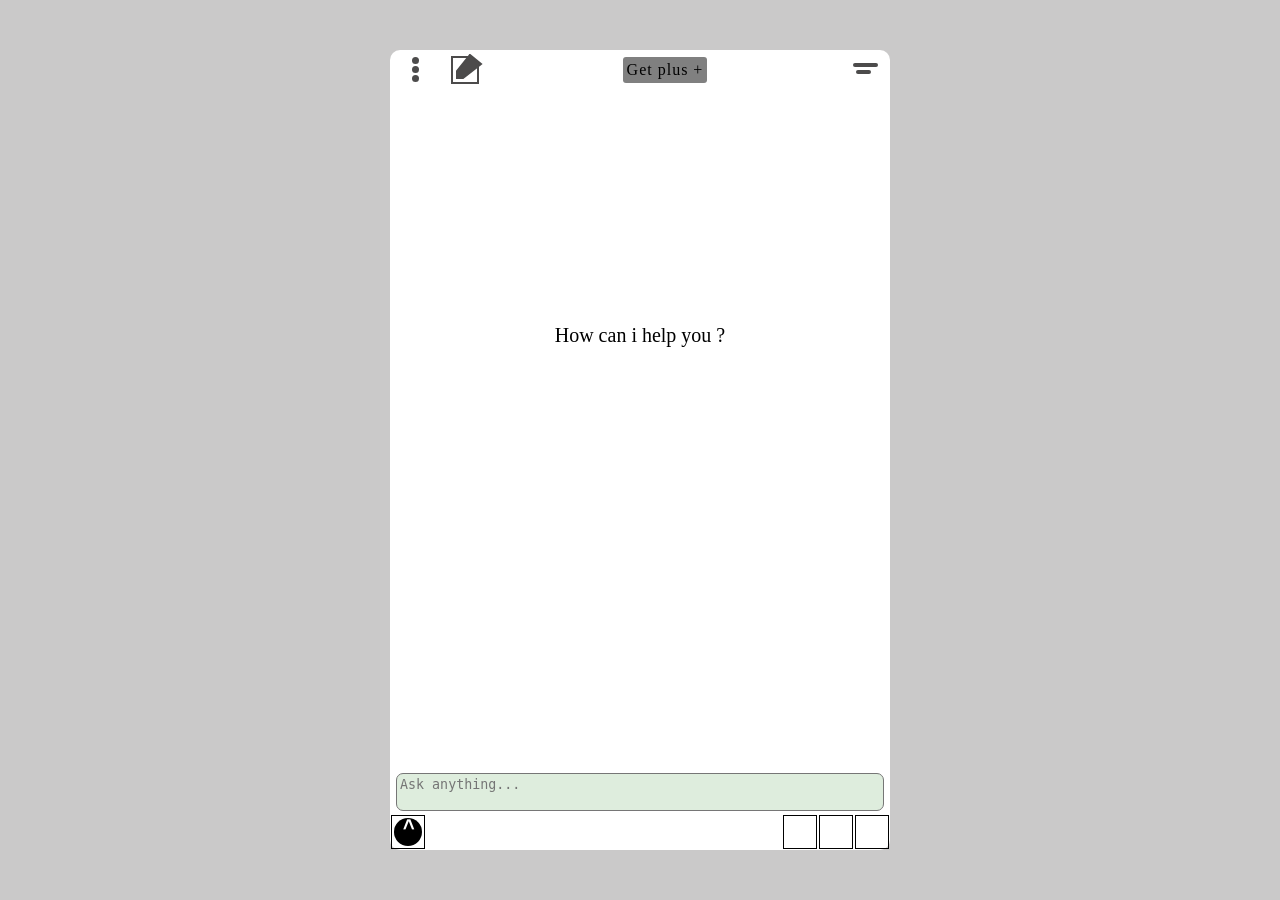
<file: chatgpt clone/index.html>
<!DOCTYPE html>
<html lang="en">
<head>
    <meta charset="UTF-8">
    <title>Chatgpt - clone</title>
    <link rel="stylesheet" href="index.css">
</head>
<body>
    <div class="container">
        <div class="top">
            <span class="icon options">
                <span class="option-dot"></span>
                <span class="option-dot"></span>
                <span class="option-dot"></span>
            </span>
            <span class="icon new-chat">
                <svg>
                    <!-- draw cadre  -->
                    <path d="M 25 7 7 7 7  33 33 33 33 15" stroke="rgb(76, 75, 75)" fill="none"></path>
                    <!-- draw pen -->
                    <path d="M 25 5  12 21  12 28 18 28  36 14  25 5 " stroke="rgb(76, 75, 75)" fill="rgb(76, 75, 75)"></path>
                </svg>
            </span>
            <span class="icon get-plus">
                <span>Get plus +</span>
            </span>
            <span class="icon menu">
                <span class="menu-bar"></span>
                <span class="menu-bar"></span>
            </span>
        </div>

        <div class="main">
            <!-- help message : hide only if send button clicked and the input text !empty -->
            <div class="ask-help">
                <span>
                    How can i help you ?
                </span>
            </div>

            <!-- load effects  -->
            <!-- <div class="loader">
                <span class="loader">
                    <span></span>
                    <span></span>
                    <span></span>
                </span>
            </div> -->

            <!-- messages are added with js  -->
            
        </div>


        <div class="bottom">
            <span class="input">
                <textarea  id="input" placeholder="Ask anything..."></textarea>
            </span>
            <span class="tools">
                <span class="icon send clicked">
                    <span class="send-btn"></span>
                </span>
                <span class="space"></span>
                <span class="icon  search clicked"></span>
                <span class="icon  audio-chat clicked"></span>
                <span class="icon  add-files clicked"></span>
            </span>
        </div>
    </div>
    <script src="index.js"></script>
</body>
</html>
</file>
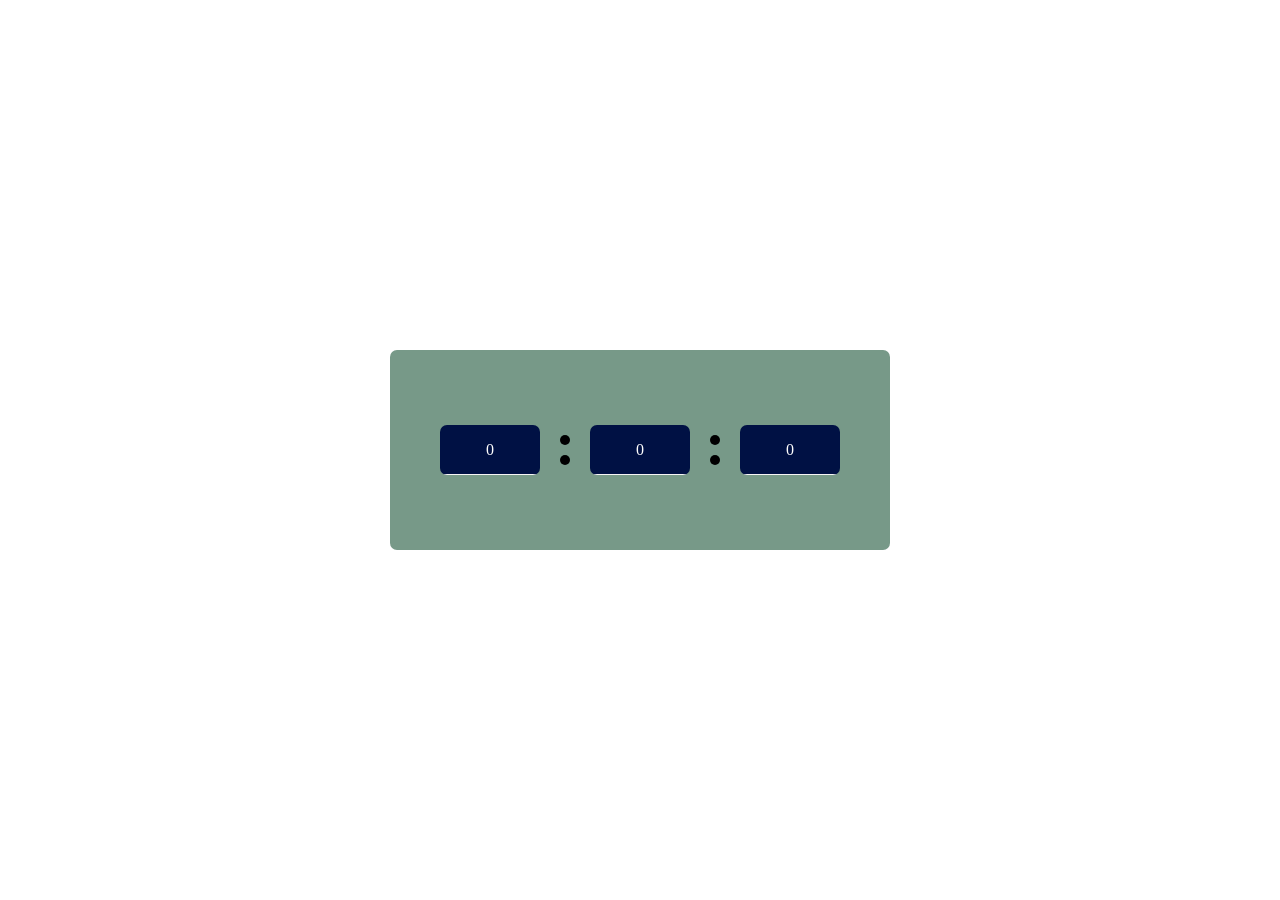
<file: countdown/index.html>
<!DOCTYPE html>
<html lang="en">
<head>
    <meta charset="UTF-8">
    <title>Animated navbar</title>
    <link rel="stylesheet" href="index.css">
</head>
<body>
    <div class="countdown">
        <div class="part">
            <div class="slide" id="hours">
                
            </div>
        </div>
        <span class="dots"></span>
        <div class="part">
            <div class="slide" id="minutes"></div>
        </div>
        <span class="dots"></span>
        <div class="part">
            <div class="slide" id="seconds">

            </div>
        </div>
    </div>
    <script>
        // creat spans under slides 
          //hours 
        for (var i = 0 ; i < 24 ; i++){
            document.getElementById("hours").innerHTML += `<span>${i}</span>`
        }

          //minutes
        for (var i = 0 ; i <=59 ; i++){
            document.getElementById("minutes").innerHTML += `<span>${i}</span>`
        }
          //seconds
        for (var i = 0 ; i <= 59 ; i++){
            document.getElementById("seconds").innerHTML += `<span>${i}</span>`
        }

        // function of slide
        function slide(id="hours",to=10){
            var slider = document.getElementById(id);
            slider.style.transform = "translateY(" + to * -50 + "px)";
        }


        
        var c = setInterval(()=>{
        var date = new Date();
        var s = date.getSeconds();
        var min = date.getMinutes();
        var h = date.getHours();
        // load slider
        slide("seconds",s);
        slide("minutes",min);
        slide("hours",h);
        },1000)

        // document.onclick = () => {clearInterval(c)}

    </script>
</body>
</html>
</file>
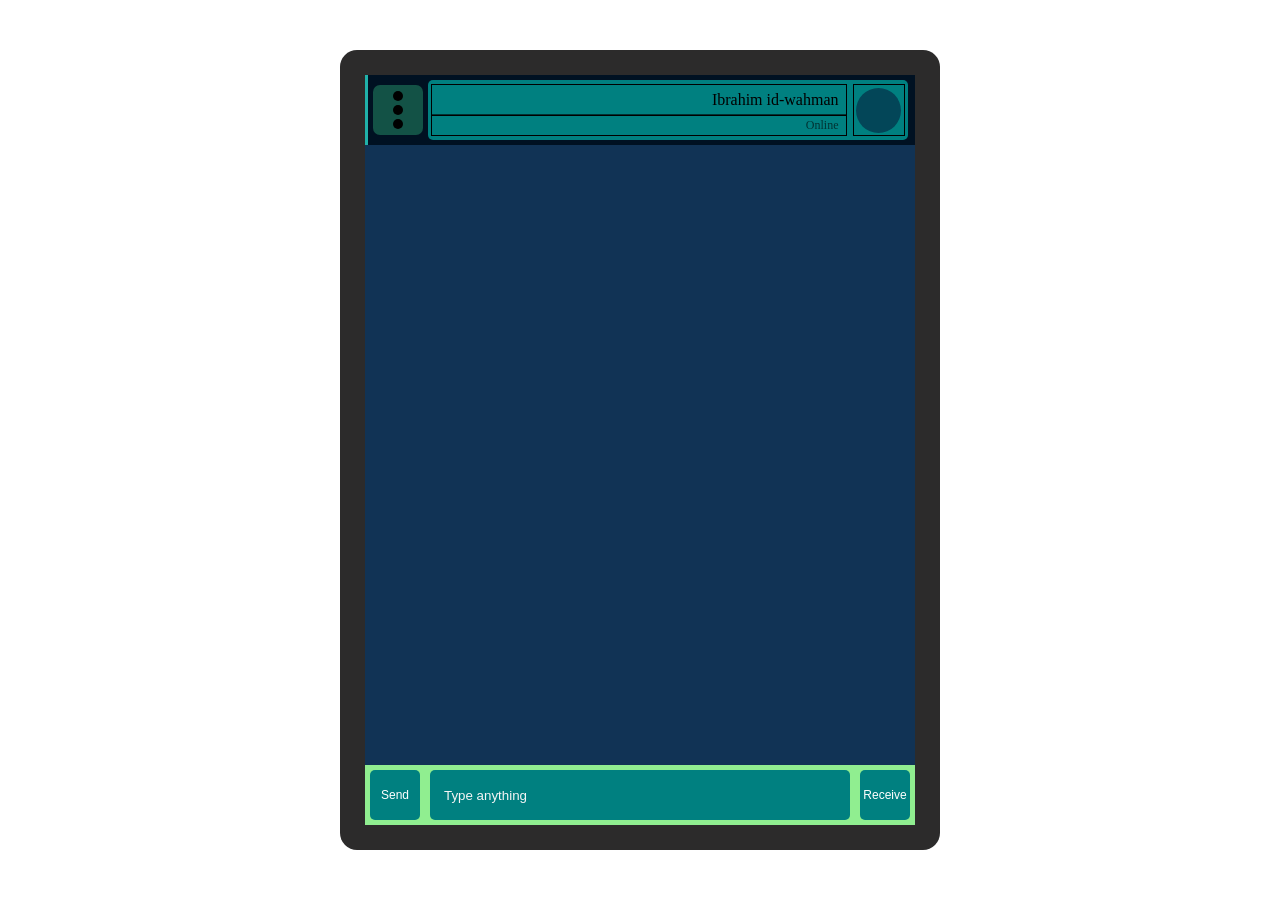
<file: message chat clone/index.html>
<!DOCTYPE html>
<html lang="en">
<head>
    <meta charset="UTF-8">
    <title>iphone clone</title>
    <link rel="stylesheet" href="index.css">
</head>
<body class="flex-center">
    <div class="container flex-center" id="container">

        <div class="main flex-column flex-align">
            <div class="top flex-align">
                <div class="options flex-center flex-column clicked">
                    <span></span><span></span><span></span>
                </div>
                <div class="center flex-align">
                    <div class="name-infos flex-column">
                        <div class="name flex-align">
                            <span>Ibrahim id-wahman</span>
                        </div>
                        <div class="infos flex-align">
                            <span>Online</span>
                        </div>
                    </div>
                    <div class="profile flex-center">
                        <span class="profile"></span>
                    </div>
                </div>
            </div>
            <div class="messages flex-column" id="messages">
                <!-- <div class="message from">
                    <p class="text ">
                        message from [base64]
                    </p>
                </div>
                <div class="message to">
                    <p class="text">
                        message to receivermessage to receivermessage to receivermessage to receivermessage to receivermessage to receivermessage to receivermessage to receivermessage to receivermessage to receivermessage to receivermessage to receivermessage to receivermessage to receivermessage to receivermessage to receivermessage to receivermessage to receivermessage to receivermessage to receivermessage to receivermessage to receiver vvvvvvvvvvvvvvvvvvvvvvvvvvvvvvvvvvvvvvvvvvvvvvvvvvvvvvvvvvvvvvvvvvvvvvvvvvvvvvvv
                    </p>
                </div> -->
                
            </div>
            <div class="bottom-panel flex-align">
                <div class="send clicked flex-center" id="Send">Send</div>
                <div class="input flex-align">
                    <input type="text" id="text" placeholder="Type anything">
                </div>
                <div class="send clicked flex-center" id="Receive">Receive</div>
            </div>            
        </div>
    </div>


    <script src="index.js"></script>
</body>
</html>
</file>
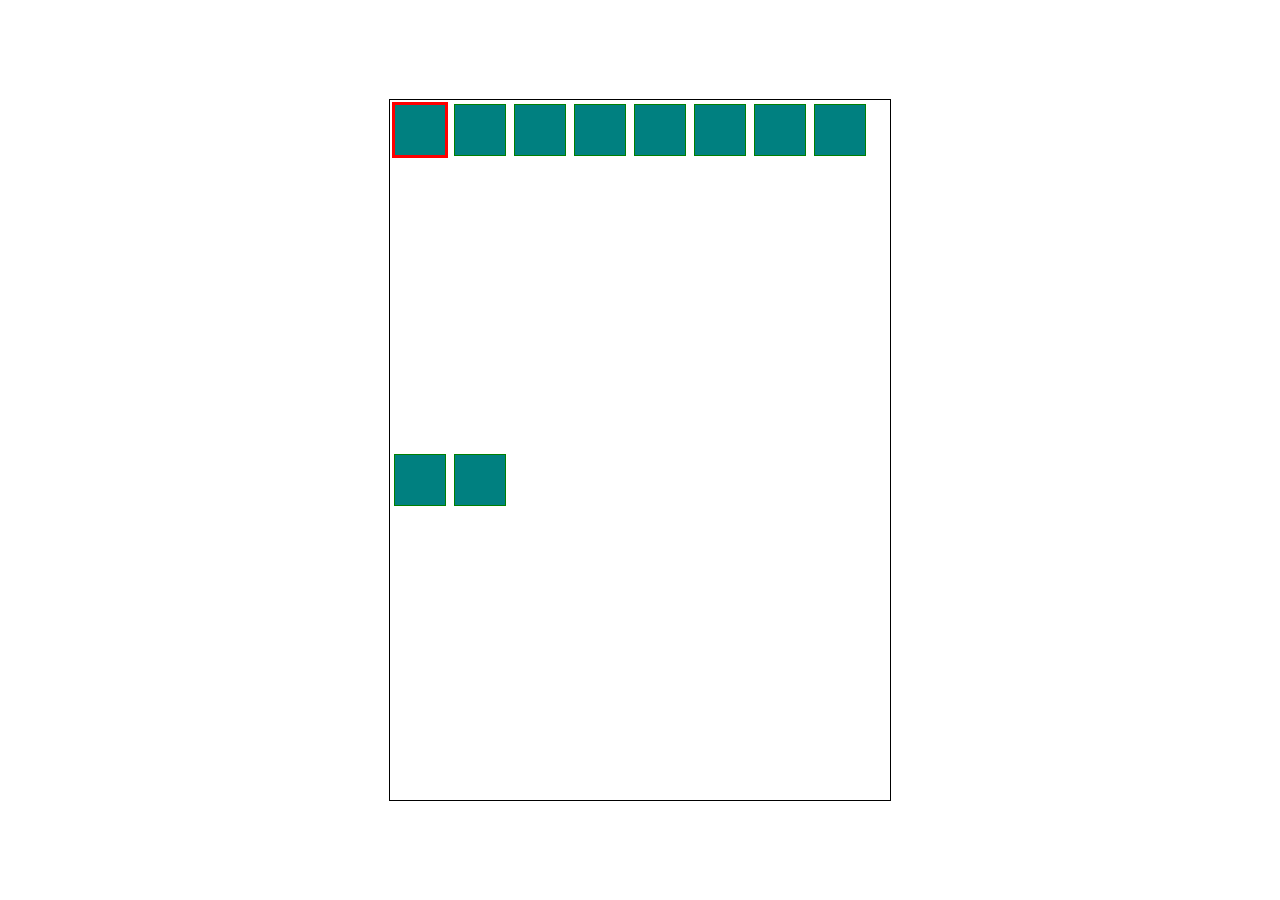
<file: multi-select in javaScript/index.html>
<!DOCTYPE html>
<html lang="en">
<head>
    <meta charset="UTF-8">
    <title> Multi deete items in js </title>
    <link rel="stylesheet" href="index.css">
</head>
<body>
    <div class="container">
        <span data-select="true"></span>
        <span data-select="false"></span>
        <span data-select="false"></span>
        <span data-select="false"></span>
        <span data-select="false"></span>
        <span data-select="false"></span>
        <span data-select="false"></span>
        <span data-select="false"></span>
        <span data-select="false"></span>
        <span data-select="false"></span>
    </div>
    <script src="index.js"></script>
</body>
</html>
</file>
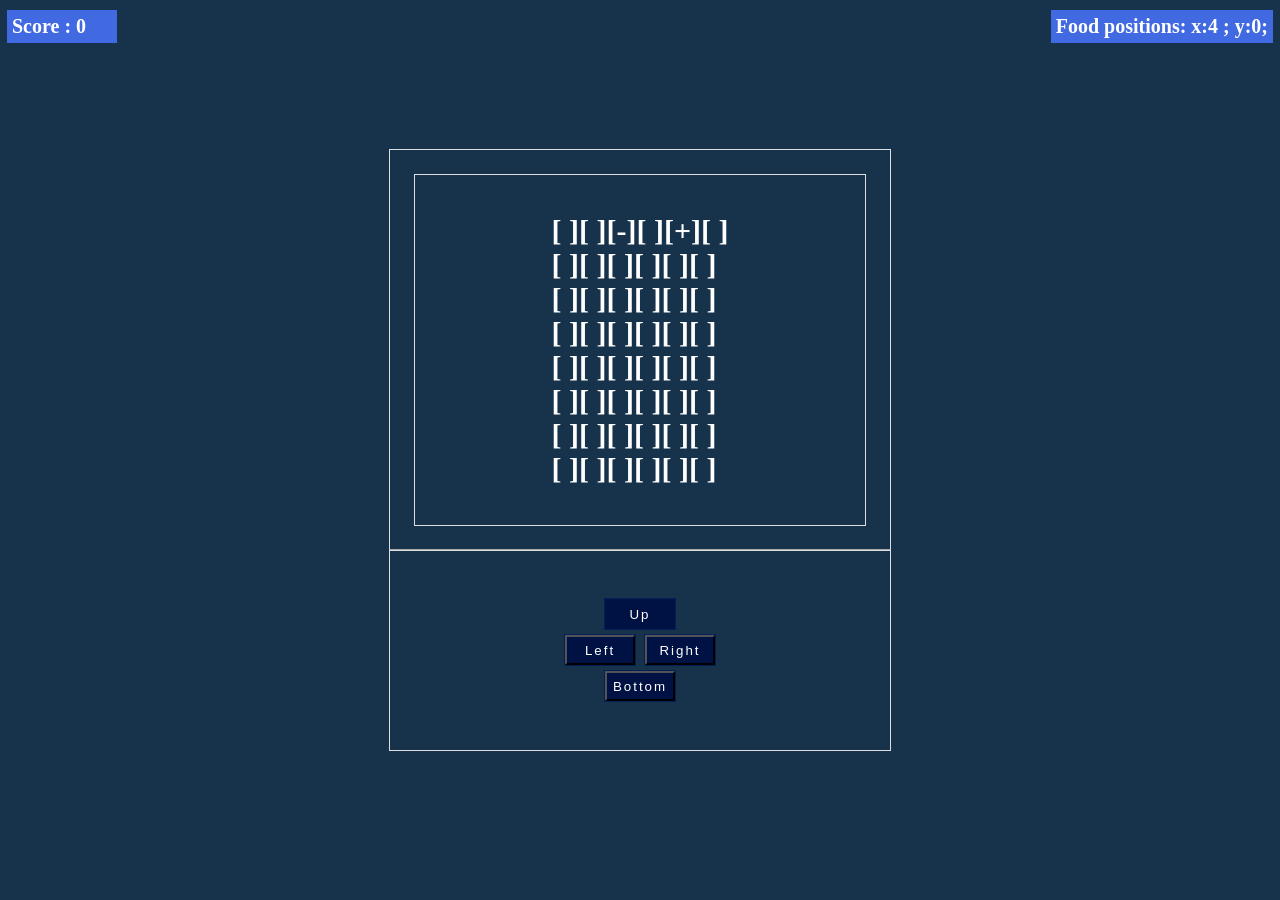
<file: snake game console/index.html>
<!DOCTYPE html>
<html lang="en">
<head>
    <meta charset="UTF-8">
    <title>Document</title>
    <link rel="stylesheet" href="index.css">
</head>
<body>
    <div class="container">
        <div class="output">
            <p id="output"></p>
        </div>
        <div class="controls">
            <button class="up" onclick="direction='up'">Up</button>
            <div>
                <button class="left" onclick="direction='left'">Left</button>
                <button class="right" onclick="direction='right'">Right</button>
            </div>
            <button class="bottom" onclick="direction='down'">Bottom</button>
        </div>
    </div>
    <span id="score">0</span>
    <span id="food">x:0;y:0;</span>
    <script src="index.js"></script>
</body>
</html>
</file>
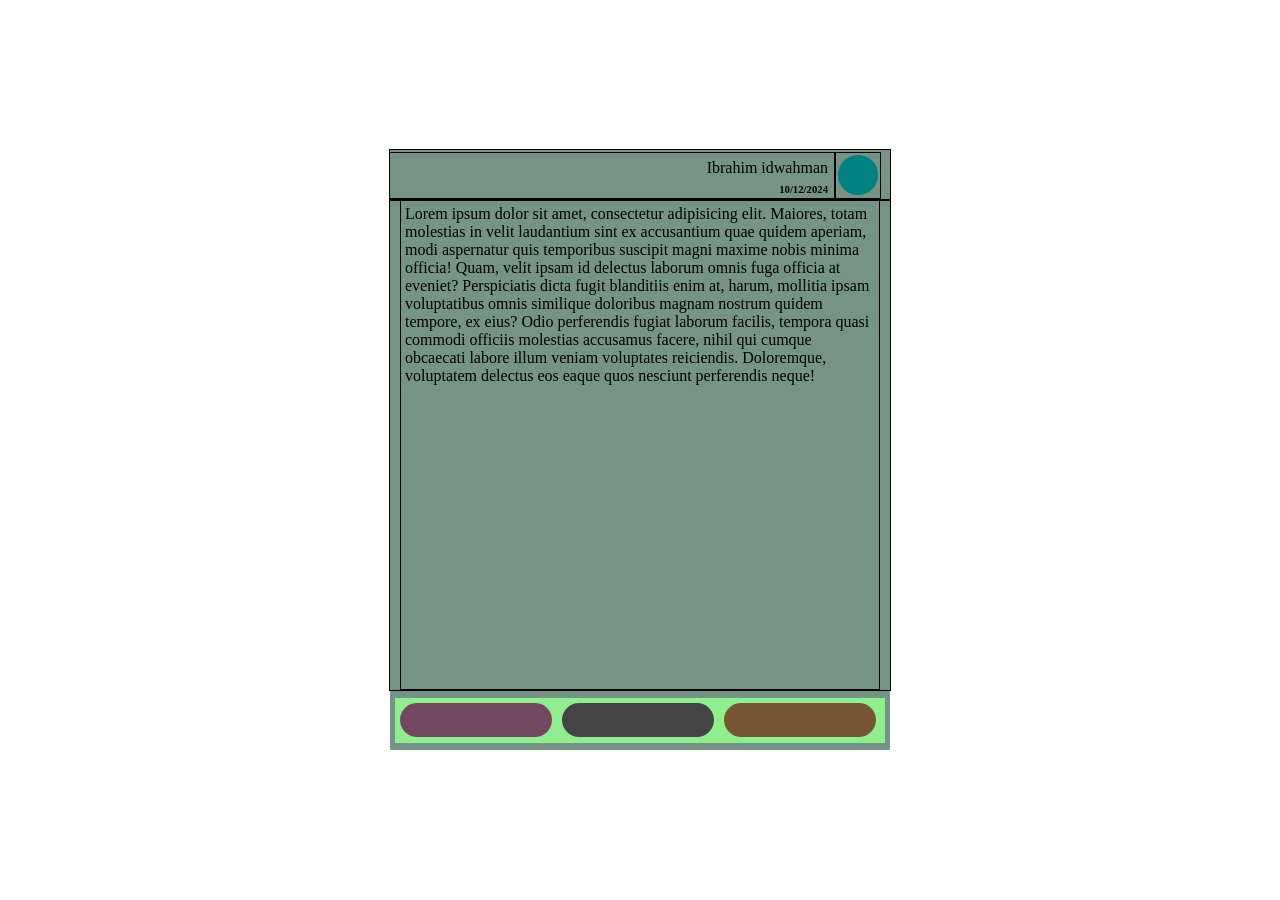
<file: facebok clons/facebook posts/index.html>
<!DOCTYPE html>
<html>
<head>
    <meta charset="UTF-8">
    <title>html tutorial</title>
    <link rel="stylesheet" href="index.css">
</head>
<body>
    <div class="container">
        <div class="top">
            <div class="profile">
                <span class="profile-image"></span>
            </div>
            <div class="name-infos">
                <span>Ibrahim idwahman</span>
                <h6> 10/12/2024 </h6>
            </div>
        </div>
        <div class="main">
            <div class="text">
                <span>
                    Lorem ipsum dolor sit amet, consectetur adipisicing elit. Maiores, totam molestias in velit laudantium sint ex accusantium quae quidem aperiam, modi aspernatur quis temporibus suscipit magni maxime nobis minima officia!
                    Quam, velit ipsam id delectus laborum omnis fuga officia at eveniet? Perspiciatis dicta fugit blanditiis enim at, harum, mollitia ipsam voluptatibus omnis similique doloribus magnam nostrum quidem tempore, ex eius?
                    Odio perferendis fugiat laborum facilis, tempora quasi commodi officiis molestias accusamus facere, nihil qui cumque obcaecati labore illum veniam voluptates reiciendis. Doloremque, voluptatem delectus eos eaque quos nesciunt perferendis neque!
                </span>
            </div>
        </div>
        <div class="bottom">
            <div class="bottom-container">
                <span class="share clicked"></span>
                <span class="comment clicked"></span>
                <span class="react clicked"></span>
            </div>
            
        </div>
    </div>
</body>
</html>
</file>
<file: chatgpt clone/index.css>
* {
    padding : 0;
    margin : 0;
    user-select: none;
    flex-shrink: 0;
}
body, html {
    width : 100%;
    height : 100%;
}

body {
    display: flex;
    align-items : center;
    justify-content : center;
    background : #cac9c9;
    font-family: Consolas;
}

.container {
    width : 500px;
    height : 800px;
    background : white;
    border-radius : 10px;
    display : flex;
    flex-direction: column;
    align-items : center;
}
.container .top {
    width : 100%;
    height : 40px;
    display : flex;
    align-items : center;
    margin-bottom : 70px;
}

.top span.icon {
    width : 50px;
    height : 50px;
    display : flex;
    align-items : center;
    justify-content: center;
    cursor : pointer;
}
span.icon.get-plus {
    flex-grow: 1;
    cursor : auto;
}

span.icon.options {flex-direction: column;}
span.options span.option-dot {
    width : 7px;
    height : 7px;
    background : rgb(76, 75, 75);
    border-radius: 2pc;
    margin-bottom : 2px
}

span.get-plus span {
    width : fit-content;
    padding : 4px ;
    background : gray;
    border-radius: 3px;
    letter-spacing: 1px;
    font-family: Consolas;
    cursor : pointer
}
span.icon:active {transform : scale(0.95)}
span.new-chat svg {
    width : 40px;
    height : 40px;
}
span.new-chat svg path {
    stroke-width: 2px;
    stroke-linecap: round;
}
span.icon.menu {flex-direction: column;}
span.icon.menu span.menu-bar {
    width : 25px;
    height : 4px;
    background: rgb(76, 75, 75);
    border-radius : 3px;
    margin-bottom : 3px;
}
span.icon.menu span.menu-bar:nth-child(2){
    width : 15px;
    margin-right : 4px
}

.main {
    width : calc(100% - 20px);
    height : 700px;
    flex-shrink: 1;
    display : flex;
    flex-direction: column;
    padding-inline: 9px;
    overflow: hidden;
    overflow-y: auto;
}
/* 
.main::-webkit-scrollbar-button {
    background : #aaa;
} */
::-webkit-scrollbar-thumb {
    background : #aaa;
    border-radius: 7px;
}
.main .ask-help {
    width : 100%;
    height : 350px;
    display: flex;
    align-items: center;
    justify-content: center;
    color : black;
    font-size : 20px;
    
}
.main .message {
    width : 100%;
    height : fit-content;
    min-height: 40px;
    display : flex;
    align-items : center;
    margin-bottom : 3px;
}
/* .main > *:nth-child(1) {margin-top : 30px} */

.message.from {justify-content: flex-start;}
.message.to {justify-content: flex-end;}

.main .message span.text {
    min-width : 180px ;
    max-width: 300px;
    display : flex;
    word-wrap: break-word;
    flex-direction: column;
    height : fit-content;
    flex-wrap: wrap;
    word-break: break-all;
    min-height : 30px;
    border-radius : 7px;
    padding-inline : 5px;
    padding-block : 5px;
}
.message.from  .text{
    background : teal;
    color : white;
}
.message.to .text {
    background : grey;
    color : white;
}

.bottom {
    width : 100%;
    height : 80px;
    display: flex;
    flex-direction: column;
}
.bottom > span {
    width : 100%;
    height : 50%;
    flex-grow: 1;
    display: flex;
    align-items: center;
}
.clicked {cursor : pointer}
.clicked:active {transform: scale(0.95);}

.bottom span.input {justify-content: center;}
.bottom span.input #input {
    width : calc(100% - 20px);
    min-height : 30px;
    height: fit-content;
    max-height: 80px;
    background : #deeddd;
    border-radius: 7px;
    padding : 3px;
    resize: none;
}

.bottom span.tools {height : 40%;}

.bottom span.tools span.icon {
    width : 32px;
    height : 32px;
    outline : solid 1px;
    margin-inline: 2px;
    display: flex;
    align-items: center;
    justify-content: center;
}
span.tools span.send span.send-btn {
    width : 28px;
    height : 28px;
    background : black;
    border-radius: 2pc;
}
span.tools span.send span.send-btn::before {
    content: "<";
    color : white;
    font-family: Arial;
    font-size : 20px;
    display : block;
    transform: rotate(90deg);
    text-indent: 3px;
    font-weight: 900;
}

.bottom span.tools  span.space {
    flex-grow: 1;
}

div.loader {
    width : 100%;
    height : 40px;
    display: flex;
    align-items: center;
    direction: rtl;
}

div.loader span.loader {
    width : 100px;
    height : 30px;
    display: flex;
    align-items: center;
    justify-content: center;
}

span.loader span {
    width : 10px;
    height : 10px;
    background : black;
    border-radius: 7px;
    margin-right: 5px;
}

span.loader span:nth-child(1){
    animation : load 1s infinite 0.3s
}


span.loader span:nth-child(2){
    animation : load 1s infinite 0.5s
}


span.loader span:nth-child(3){
    animation : load 1s infinite 0.7s
}

@keyframes load {
    0% , 100% {
        transform: translateY(0px);
    }
    25% {
        transform: translateY(-7px);
    }
}
</file>
<file: countdown/index.css>
* {
    padding: 0;
    margin: 0;
    flex-shrink: 0;
}
html , body {
    width : 100%;
    height : 100%;
}
body {
    display: flex;
    align-items: center;
    justify-content: center;
}

.countdown {
    width : 500px;
    height : 200px;
    display: flex;
    align-items: center;
    justify-content: center;
    background-color: #798;
    border-radius: 7px;
}
.part {
    width: 100px;
    height : 50px;
    border-radius: 7px;
    /* background-color: #014; */
    margin-inline: 5px;
    display: flex;
    justify-content: center;
    /* remove this after =>*/  overflow: hidden; 
}
.slide{
    width: 100px;
    height : fit-content;
    min-height: 100px;
    transition: .2s;
}
.part .slide span {
    width : 100%;
    height : 50px;
    display: flex;
    justify-content: center;
    align-items: center;
    color : white;
    outline : solid 0.5px whitesmoke;
    background-color: #014;
    font-family: cursive;
}
span.dots {
    width : 40px;
    height : 70px;
    display: flex;
    justify-content: center;
    align-items: center;
    flex-direction: column;
    /* outline : solid 1px; */
}
.dots::before {
    content :"";
    width : 10px;
    height : 10px;
    background-color: black;
    border-radius: 1pc;
    margin-block: 5px;
}

.dots::after {
    content :"";
    width : 10px;
    height : 10px;
    background-color: black;
    border-radius: 1pc;
    margin-block: 5px;
}
</file>
<file: message chat clone/index.css>
* {
    padding : 0;
    margin : 0;
    flex-shrink: 0;
    user-select: none;
}
html , body {
    width : 100%;
    height : 100%;
}
body {    font-family: Consolas;}

.flex-center {display : flex;align-items: center;justify-content: center;}
.flex-column{display: flex;flex-direction: column;}
.flex-align{display: flex;align-items: center;}
.flex-justify{display: flex;justify-content: center;}
.clicked{cursor: pointer;}
.clicked:active{scale : 0.95}

div.container {
    width : 600px;
    height : 800px;
    background : rgb(44, 43, 43);
    border-radius: 17px;
    
}

.main {
    width : 550px;
    height : 750px;
    background : lightseagreen;
    overflow : hidden;
}

.container .main .top {
    width : 550px;
    height : 70px;
    background : #012;
    margin-left: 5px;
}
.messages {
    width : 550px;
    height : 400px;
    flex-grow: 1;
    background : #135;
    overflow-y: auto;
}
.bottom-panel {
    width : 550px;
    height : 60px;
    background : lightgreen
}

.message {
    padding : 2px;
    height : fit-content;
    min-height: 40px;
    margin-block : 1px;
}

.message.from {
    direction: rtl;
}
.message p {
    font-family : Consolas;
    width : fit-content;
    height : fit-content;
    max-width: 300px;
    padding : 5px;
    border-radius: 7px;
    margin-inline: 12px;
    word-wrap: break-word;
    /* word-break: break-all; */
    text-indent : 4px;
}


.message.from p {
    background : #345;
    direction: ltr;
    color : white
}

.message.to > p {
    background : #175;
    color : white;
}


.send {
    width : 50px;
    height : 50px;
    background : teal;
    border-radius: 5px;
    margin : 5px;
    color : white;
    font-family: 'Segoe UI', Tahoma, Geneva, Verdana, sans-serif;
    font-size: 12px;
    
}

.input {
    flex-grow: 1;
    height : 50px;
    margin-inline: 5px ;
    background-color: teal;
    border-radius: 5px;
}
::placeholder {color : whitesmoke}
.input input {
    flex-grow: 1;
    border : none;
    padding : 4px;
    margin-inline: 6px;
    text-indent: 4px;
    border-radius: 4px;
    height : 30px;
    color: white;
    background-color: transparent;
}


.options {
    width : 50px;
    height : 50px;
    background : #135246;
    border-radius : 7px;
    margin-inline :5px
}
.options span {
    width : 10px;
    height : 10px;
    background : black;
    border-radius: 5px;
    margin-block: 2px;
}

.top .center  {
    flex-grow: 1;
    height : 60px;
    background : teal;
    margin-right: 10px;
    border-radius: 5px;
}

.name-infos , .profile {
    outline : solid 1px;
    height : 50px;
    margin-inline: 4px;
}
.name-infos {
    flex-grow: 1;
    direction: rtl;
}
div.profile {
    width : 50px;
}

span.profile {
    width : 45px;
    height : 45px;
    border-radius: 5pc;
    background-color: #034658;
    outline: none;
}

.name {
    outline : solid 1px;
    height : 30px;
    text-indent : 7px
}

.infos {
    font-size: 12px;
    height : 20px;
    outline : solid 1px;
    text-indent : 7px;
    opacity: 0.6;
}
</file>
<file: multi-select in javaScript/index.css>
* {
    padding: 0;
    margin: 0;
    user-select: none;
    flex-shrink: 0;
}
html , body {
    width :  100%;
    height :100%;
}
body {
    display: flex;
    align-items: center;
    justify-content: center;
}
.container {
    width : 500px;
    height : 700px;
    outline : solid 1px;
    display: flex;
    flex-wrap: wrap;
}
.container span {
    width : 50px;
    height : 50px;
    background : teal;
    cursor : pointer;
    margin : 5px;
    outline : solid 1px transparent;
}
span[data-select="true"]{
    outline : solid red
}
span[data-select="false"]{
    outline : solid 1px green;
}
</file>
<file: snake game console/index.css>
* {
    padding : 0;
    user-select: none;
    margin : 0;
    flex-shrink: 0;
}
html , body{
    width : 100%;
    height : 100%;
}
body {
    display: flex;
    flex-direction: column;
    align-items: center;
    justify-content: center;
    background-color: rgb(22, 51, 75);
    color : white;
    font-weight: 600;
    font-family: Consolas;
}

.container {
    width : 500px;
    height : 600px;
    display: flex;
    flex-direction: column;
    outline: solid 1px #ddd;
}
.output {
    width : 100%;
    height : fit-content;
    min-height: 400px;
    outline: solid 1px #ddd;
    display: flex;
    align-items: center;
    justify-content: center;
}
p#output {
    outline: solid 1px #ddd;
    width : calc(100% - 50px);
    height : calc(100% - 50px);
    display: flex;
    align-items : center;
    justify-content: center;
    font-size: 30px;
}

.controls {
    width: 100%;
    height : 200px;
    outline: solid 1px #aaa;
    display: flex;
    align-items: center;
    justify-content: center;
    flex-direction: column;
}
button {
    width : 70px;
    height : 30px;
    background-color : #014;
    color : white;
    outline : solid 1px rgb(4, 31, 85);
    cursor: pointer;
    margin: 3px;
    letter-spacing: 2px;
}
button:active {
    scale : 0.95;
}
.up {
    border : none ;
    display: flex;
    align-items: center;
    justify-content: center;
}
span#score {
    padding : 5px;
    background : royalblue;
    color : white;
    font-size: 20px;
    position : fixed;
    min-width : 100px ;
    top : 10px;
    left : 7px;
}
span#score::before {
    content : "Score : ";
}
span#food {
    padding : 5px;
    background : royalblue;
    color : white;
    font-size: 20px;
    position : fixed;
    min-width : 100px ;
    top : 10px;
    right : 7px;
}
span#food::before {
    content : "Food positions: "
}
button::after {
    width : inherit;
    height : 7px;
    background: teal;
    display: block;
}
</file>
<file: facebok clons/facebook posts/index.css>
* {
    padding : 0;
    margin : 0;
    user-select: none;
    flex-shrink: 0;
}
html , body {
    width : 100%;
    height : 100%;
}
body {
    display: flex;
    align-items: center;
    justify-content: center;
}
.container {
    width : 500px;
    height : 600px;
    background : #759486;
    display: flex;
    flex-direction: column;
}

.top , .main , .bottom {width : 100%}

.top {
    height : 50px;
    direction: rtl;
    outline : solid 1px;
}
.main {
    height : auto;
    flex-grow: 1;
    outline: solid 1px;
}
.bottom {
    height :  60px;
    display: flex;
    align-items: center;
    justify-content: center;
}
.top , .bottom {
    display: flex;
    align-items: center;
}
.profile , .name-infos {
    height : 45px;
    display: flex;
    align-items: center;
    outline: solid 1px;
}

.top .profile {
    width : 45px;
    height : 45px;
    margin-right : 10px;
    display: flex;
    align-items: center;
    justify-content: center;
}
.profile .profile-image {
    width : 40px;
    height : 40px;
    background-color: teal;
    border-radius: 4pc;
}
.top .name-infos {
    flex-direction: column;
    flex-grow: 1;
    align-items: start;
    text-indent: 7px;

}
.clicked {cursor : pointer}
.clicked:active {scale : 0.95}
.name-infos span:first-child {
    height : 30px;
    display: flex;
    align-items: center;
}

.main {
    display: flex;
    align-items: center;
    justify-content: center;
    overflow: hidden;
    overflow-y: auto;
}

.text {
    width : calc(100% - 30px);
    min-height : calc(100% - 10px);
    height : fit-content;
    outline : solid 1px;
    padding : 4px;
}
.text span {
    flex-wrap: wrap;
    word-wrap: break-word;
}
.bottom-container {
    width : calc(100% - 10px);
    height : calc(100% - 15px);
    margin-inline: 7px ;
    background : lightgreen;
    display: flex;
    align-items: center;
}

.bottom-container > span {
    width : 31%;
    height : calc(100% - 11px);
    background : #102;
    margin-inline: 5px;;
    border-radius: 4pc;
    display: flex;
    align-items: center;
    justify-content: center;
}
span.share {background: #754861;}
span.comment {background: #454545;}
span.react {background: #753;}
</file>
